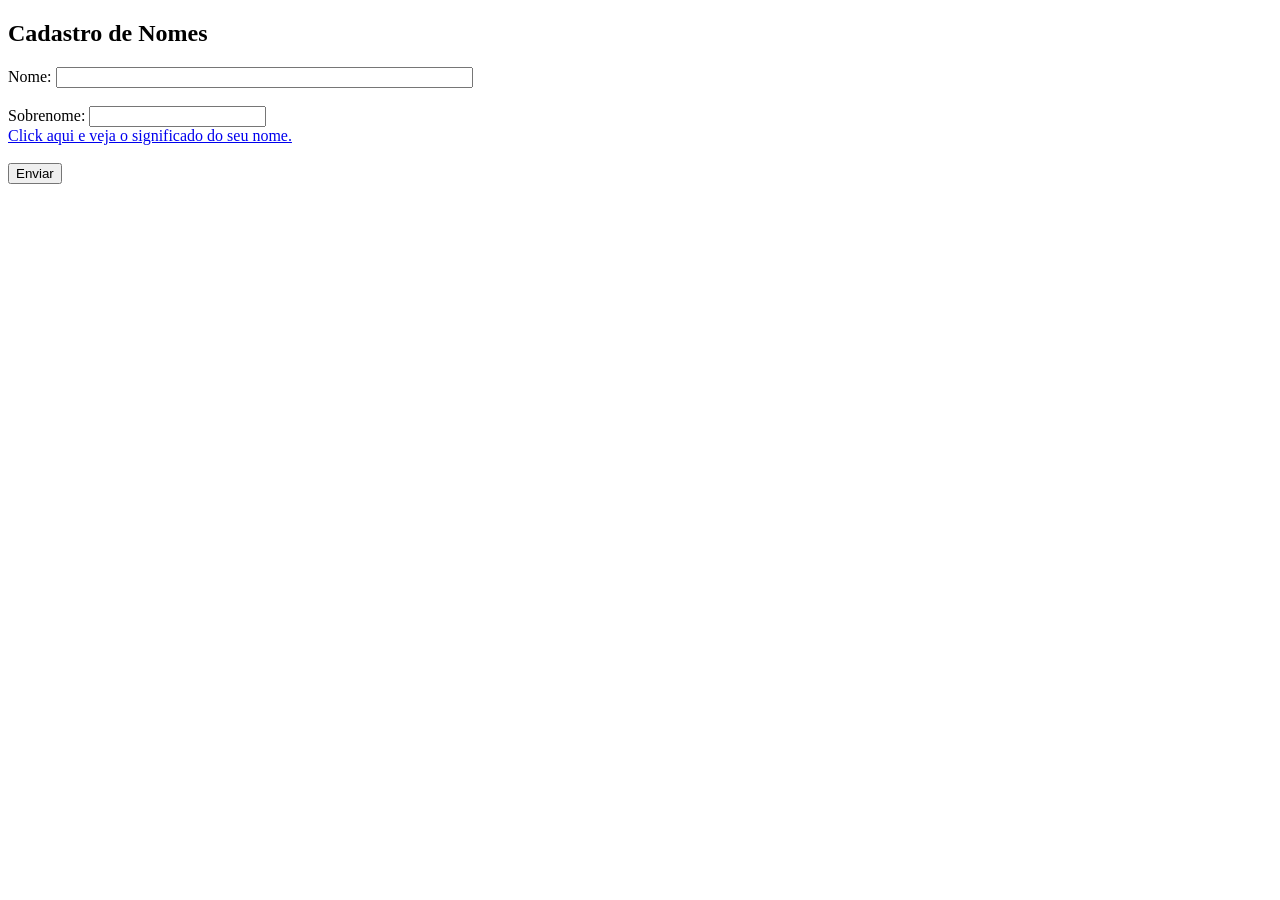
<file: Aula 4.html>
<!DOCTYPE html>
<html lang="en">
<head>
    <meta charset="UTF-8">
    <meta name="viewport" content="width=device-width, initial-scale=1.0">
    <title>Formulário 1</title>
</head>
<body>
    <h2>Cadastro de Nomes</h2>
<form>
    <label for="nome">Nome: </label>
    <input type="text" id="nome" name="nome" size="50">
    <br><br>
    <label for="lname">Sobrenome: </label>
    <input type="text" id="lname" name="lname"><br>
<a href="https://www.dicionariodenomesproprios.com.br/">Click aqui e veja o significado do seu nome.</a>
    <br><br>            
    <button>Enviar</button>
</form>
</body>
</html>
</file>
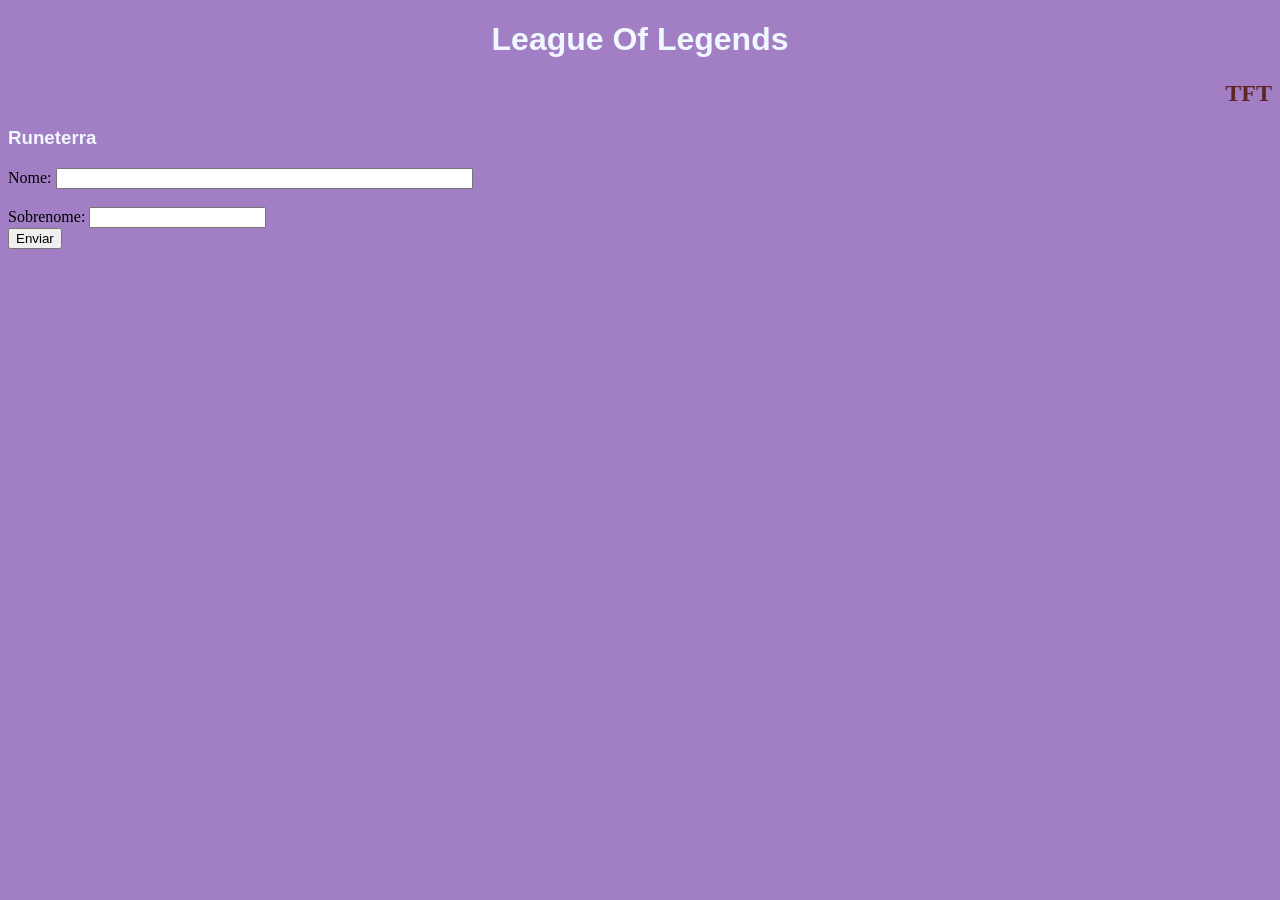
<file: Aula 5.html>
<!DOCTYPE html>
<html lang="en">
<head>
    <meta charset="UTF-8">
    <meta name="viewport" content="width=device-width, initial-scale=1.0">
    <title>Aula 5</title>
    <link rel="stylesheet" href="Aula 5.1.css">
    <style>
        h2 {
            text-align: right;
        color: rgb(94, 38, 38);
        font-family: Cambria, Cochin, Georgia, Times, 'Times New Roman', serif;
        }
        h1 {
            color: aliceblue;
            font-family: Verdana, Geneva, Tahoma, sans-serif;
        }
        h3{
            font-family: Verdana, Geneva, Tahoma, sans-serif;
            color: aliceblue;
        }
    </style>
</head>
<body>
    <h1 style="text-align: center;">League Of Legends</h1>
    <h2>TFT</h2>
    <h3>Runeterra</h3>
    <label for="nome">Nome: </label>
    <input type="text" id="nome" name="nome" size="50">
    <br><br>
    <label for="lname">Sobrenome: </label>
    <input type="text" id="lname" name="lname"><br>
<button>Enviar</button>
</body>
</html>
</file>
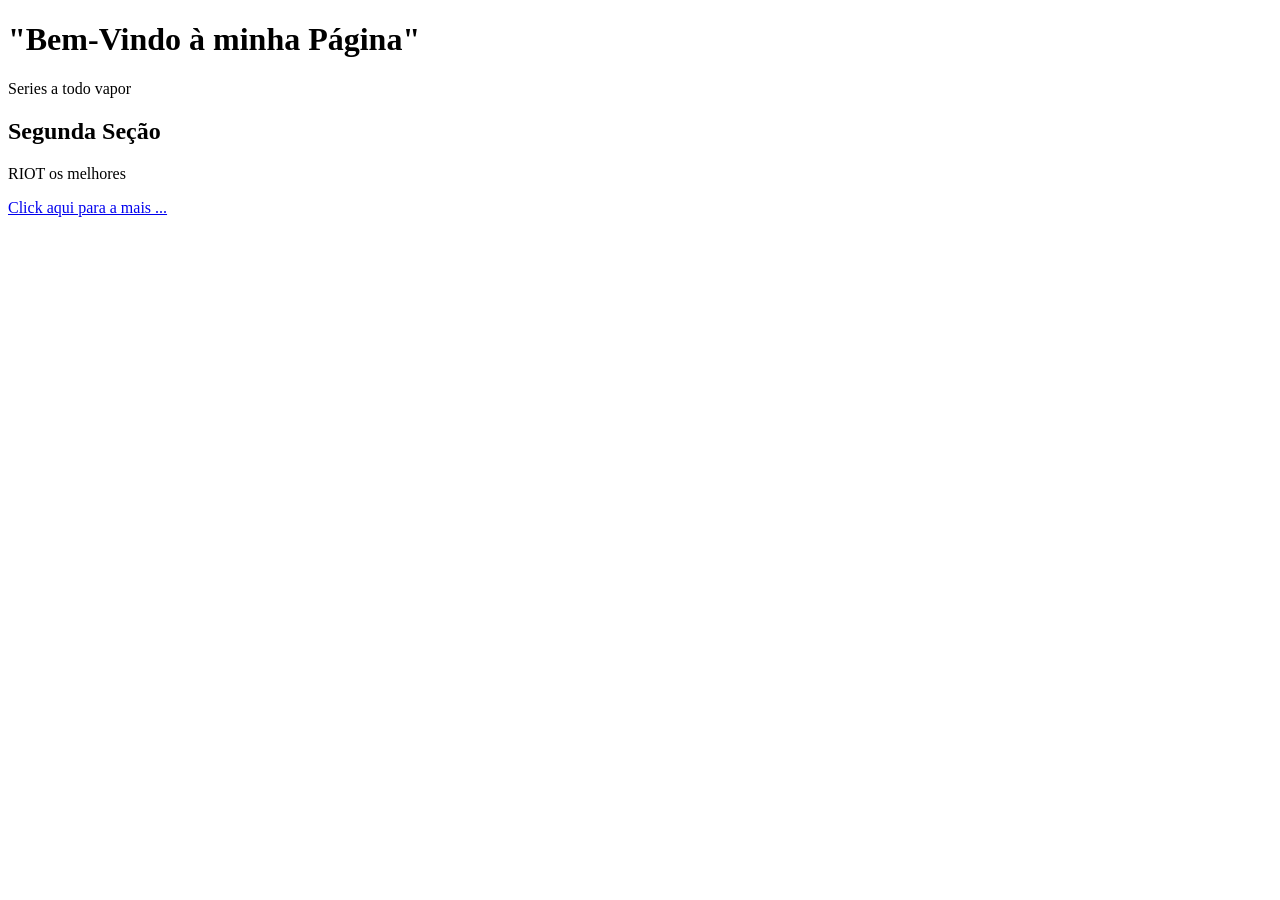
<file: desafio.html>
<!DOCTYPE html>
<html lang="en">
<head>
    <meta charset="UTF-8">
    <meta name="viewport" content="width=, initial-scale=1.0">
    <title>Desafio|1</title>
</head>
<body>
    <h1>"Bem-Vindo à minha Página"</h1>
    <p>Series a todo vapor</p>
    <h2>Segunda Seção</h2>
    <p>RIOT os melhores</p>
    <a href="https://www.riotgames.com/pt-br">Click aqui para a mais ...</a>
</body>
</html>
</file>
<file: Aula 5.1.css>
body {
    background-color: rgb(162, 127, 196);
}
</file>
